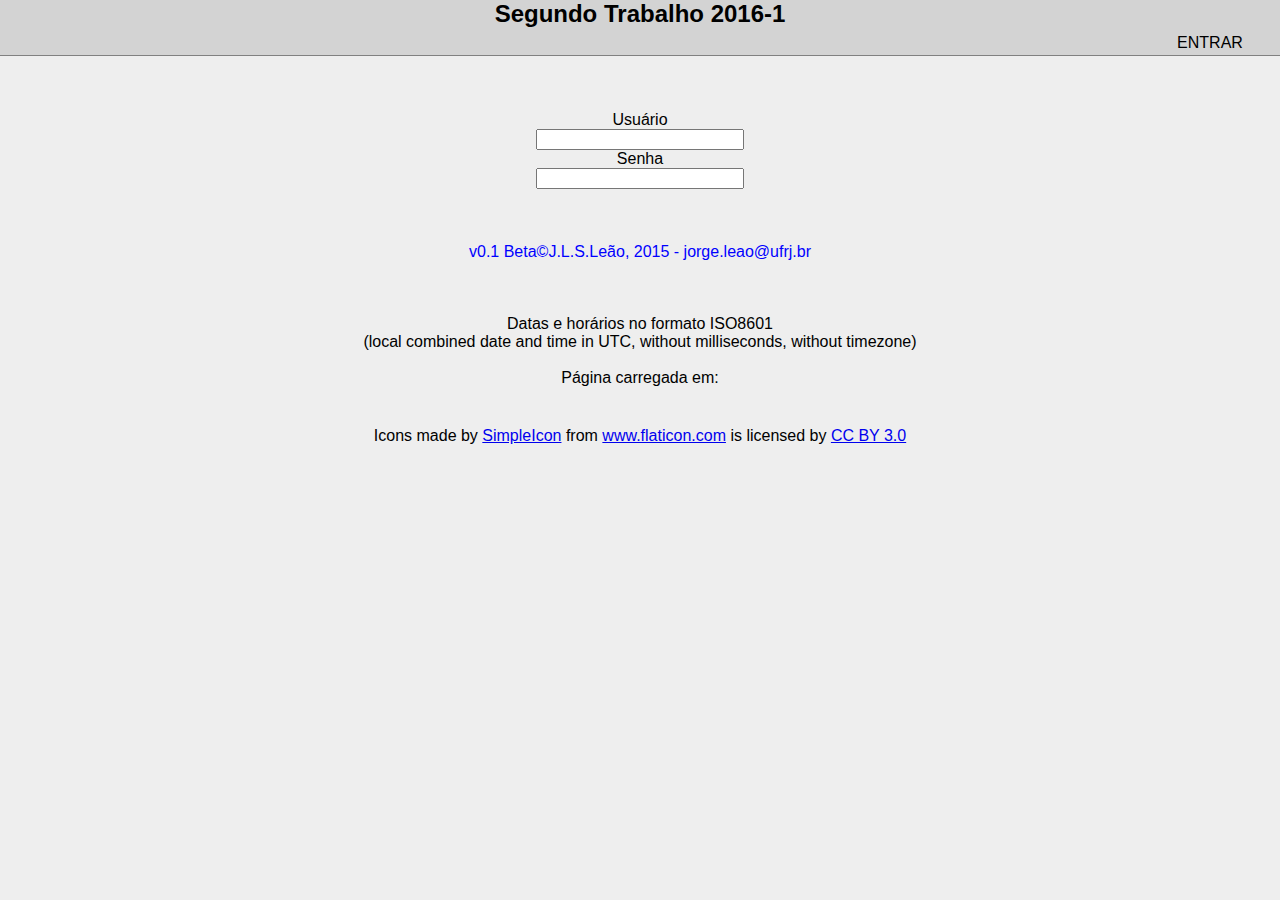
<file: src/main/webapp/index.html>
<!DOCTYPE html>
<html>
    <head>
        <title>BiblioPDF</title>
        <meta http-equiv="Content-Type" content="text/html; charset=UTF-8">

        <link rel="shortcut icon" href="favicon.ico" type="image/x-icon">

        <link rel="stylesheet" href="css/bibliopdf.css" type="text/css"/>

        <script type="text/javascript" src="js/bibliopdf.js"></script>
    </head>

    <body>
        <div id="idLoading"></div>

        <div id="idDivCabecalho">
            <span id="idLabel1">Segundo Trabalho 2016-1</span><br>
                <div id="menuEntrar"  class="Menu">
                    ENTRAR
                </div>
                <div id="menuSair"  class="Menu">
                    SAIR
                </div>
                <div id="menuCatalogacao"  class="Menu">
                    CATALOGAÇÃO
                </div>
                <div id="menuBusca"  class="Menu">
                    BUSCA
                </div>
        </div>

        <!--==========================================================================-->
        <div id="idDivLogin">
            <br>
            <br>
            <br>
            Usuário
            <br>
            <input id="idUsuario" type="text"/><br>
            Senha
            <br>
            <input id="idSenha"   type="password"/><br>
            <br>
            <div id="idRespAutorizacao"></div>
            <br>
            <br>
            <div id="idLabel2">v0.1 Beta&copy;J.L.S.Leão, 2015 - jorge.leao@ufrj.br</div>
            <br>
            <br>
            <br>
            Datas e horários no formato ISO8601<br>
            (local combined date and time in UTC, without milliseconds, without timezone)
            <br>
            <br>
            Página carregada em:<br>
            <span id="idCurrentTime"></span>
            <br>
            <br>
            <span>
                Icons made by
                <a href="http://www.flaticon.com/authors/simpleicon" title="SimpleIcon">SimpleIcon</a>
                from
                <a href="http://www.flaticon.com" title="Flaticon">www.flaticon.com</a>
                is licensed by
                <a href="http://creativecommons.org/licenses/by/3.0/" title="Creative Commons BY 3.0">CC BY 3.0</a>
            </span>
        </div>

        <!--==========================================================================-->
        <div id="idDivBusca">
            <table id="tabelaBusca" class="center"  border="0">
                <tr>
                    <td>
                        &nbsp;
                    </td>
                    <td colspan="2" class="titulo">
                        BUSCA
                    </td>
                    <td>
                        &nbsp;
                    </td>
                </tr>
                <tr>
                    <td id="idMsgDialogo2" colspan="4">
                        Mensagem de dialogo da página de busca...
                    </td>
                </tr>
                <tr>
                    <td class="alinha_direita">
                        Patrimônio
                    </td>
                    <td colspan="2">
                        <input type="text"     id="idpatrimonio2"/>
                    </td>
                    <td class="alinha_esquerda">
                        <input type="checkbox" id="idcheckpatrimonio"/>
                    </td>
                </tr>
                <tr>
                    <td class="alinha_direita">
                        Título
                    </td>
                    <td colspan="2">
                        <input type="text"     id="idtitulo2"/>
                    </td>
                    <td class="alinha_esquerda">
                        <input type="checkbox" id="idchecktituloOU"/>(OU)
                        <input type="checkbox" id="idchecktituloE"/>(E)
                    </td>
                </tr>
                <tr>
                    <td class="alinha_direita">
                        Autoria
                    </td>
                    <td colspan="2">
                        <input type="text"     id="idautoria2"/>
                    </td>
                    <td class="alinha_esquerda">
                        <input type="checkbox" id="idcheckautoriaOU"/>(OU)
                        <input type="checkbox" id="idcheckautoriaE"/>(E)
                    </td>
                </tr>
                <tr>
                    <td class="alinha_direita">
                        Veículo
                    </td>
                    <td colspan="2">
                        <input type="text"     id="idveiculo2"/>
                    </td>
                    <td class="alinha_esquerda">
                        <input type="checkbox" id="idcheckveiculoOU"/>(OU)
                        <input type="checkbox" id="idcheckveiculoE"/>(E)
                    </td>
                </tr>
                <tr>
                    <td class="alinha_direita">
                        Data da publicação
                    </td>
                    <td>
                        &nbsp;&nbsp;&nbsp;&nbsp;
                        de:  <input type="text"    id="iddatapublicacao21"/>
                    </td>
                    <td>
                        &nbsp;&nbsp;
                        até: <input type="text"    id="iddatapublicacao22"/>
                    </td>
                    <td class="alinha_esquerda">
                        <input type="checkbox" id="idcheckdatapublicacaoOU"/>(OU)
                        <input type="checkbox" id="idcheckdatapublicacaoE"/>(E)
                    </td>
                </tr>
                <tr>
                    <td class="alinha_direita">
                        Palavras-chave
                    </td>
                    <td colspan="2">
                        <input type="text"     id="idpalchave2"/>
                    </td>
                    <td class="alinha_esquerda">
                        <input type="checkbox" id="idcheckpalchaveOU"/>(OU)
                        <input type="checkbox" id="idcheckpalchaveE"/>(E)
                    </td>
                </tr>
                <tr>
                    <td></td>
                    <td colspan="2" style="text-align:center;">
                        <input type="button" class="botoes" value="BUSCAR" id="idBuscar"/>
                        <input type="button" class="botoes" value="LIMPAR" id="idLimparBusca"/>
                    </td>
                    <td></td>
                </tr>
                <tr>
                    <td class="alinha_direita">
                        Resultados
                    </td>
                    <td colspan="3">
                        &nbsp;
                    </td>
                </tr>
                <tr>
                    <td colspan="4">
                        <div id="idTabelaResultados">
                            &nbsp;
                        </div>
                    </td>
                </tr>
                <tr>
                    <td></td>
                    <td colspan="2" style="text-align:center;">
                        Nro. de registros encontrados:
                        <span id="idNroRows"></span>
                    </td>
                    <td></td>
                </tr>
                <tr>
                    <td></td>
                    <td colspan="2" style="text-align:center;">
                        <input type="button" value="< Página anterior" id="idPagAnterior" style="width:130px;"/>
                        <input type="text" id="idPaginaDestino" value="0" style="width:70px;text-align:center;">
                        <input type="button" value="Próxima página >"  id="idPagProxima"  style="width:130px;"/>
                    </td>
                    <td></td>
                </tr>
            </table>
        </div>

        <!--==========================================================================-->
        <div id="idDivCatalogacao">
            <table id="tabelaCatalogacao" class="center" border="0">
                <tr>
                    <td>
                        &nbsp;
                    </td>
                    <td class="titulo">
                        CATALOGAÇÃO
                    </td>
                    <td>
                        &nbsp;
                    </td>
                </tr>
                <tr>
                    <td id="idMsgDialogo3" colspan="3">
                        Mensagem de dialogo da página de catalogação...
                    </td>
                </tr>
                <tr>
                    <td class="alinha_direita">
                        <input type="button" value="Anterior" id="idItemAnterior" class="botoesProxAnt"/>
                        &nbsp;Patrimônio
                    </td>
                    <td>
                        <input type="text" id="idpatrimonio3" readonly/>
                    </td>
                    <td class="alinha_esquerda">
                        <input type="button" value="Próximo" id="idItemProximo" class="botoesProxAnt"/>
                    </td>
                </tr>
                <tr>
                    <td class="alinha_direita">
                        Título
                    </td>
                    <td>
                        <input type="text" id="idtitulo3" readonly/>
                    </td>
                    <td>
                    </td>
                </tr>
                <tr>
                    <td class="alinha_direita">
                        Autoria
                    </td>
                    <td>
                        <input type="text" id="idautoria3" readonly/>
                    </td>
                    <td>
                    </td>
                </tr>
                <tr>
                    <td class="alinha_direita">
                        Veículo
                    </td>
                    <td>
                        <input type="text" id="idveiculo3" readonly/>
                    </td>
                    <td>
                    </td>
                </tr>
                <tr>
                    <td class="alinha_direita">
                        Data da publicação
                    </td>
                    <td>
                        <input type="text" id="iddatapublicacao3" readonly/>
                    </td>
                    <td>
                    </td>
                </tr>
                <tr>
                    <td class="alinha_direita">
                        Palavras-chave
                    </td>
                    <td>
                        <input type="text" id="idpalchave3" readonly/>
                    </td>
                    <td>
                    </td>
                </tr>
                <tr>
                    <td></td>
                    <td style="text-align:center;vertical-align:bottom;">
                        <input type="button" class="botoes" id="idEditar" value="EDITAR"/>
                        <input type="button" class="botoes" id="idSalvarAtual" value="SALVAR MODIFICAÇÕES"/>
                        <input type="button" class="botoes" id="idSalvarNovo" value="SALVAR COMO NOVO"/>
                    </td>
                    <td>
                    </td>
                </tr>
                <tr>
                    <td></td>
                    <td style="text-align:center;">
                        <input type="button" class="botoes" id="idDownload" value="DOWNLOAD"/>
                        <input type="button" class="botoes" id="idLimparCat" value="LIMPAR"/>
                        <input type="button" class="botoes" id="idExcluir" value="EXCLUIR"/>
                    </td>
                    <td>
                    </td>
                </tr>
            </table>
        </div>
        <!--==========================================================================-->
    </body>
</html>
</file>
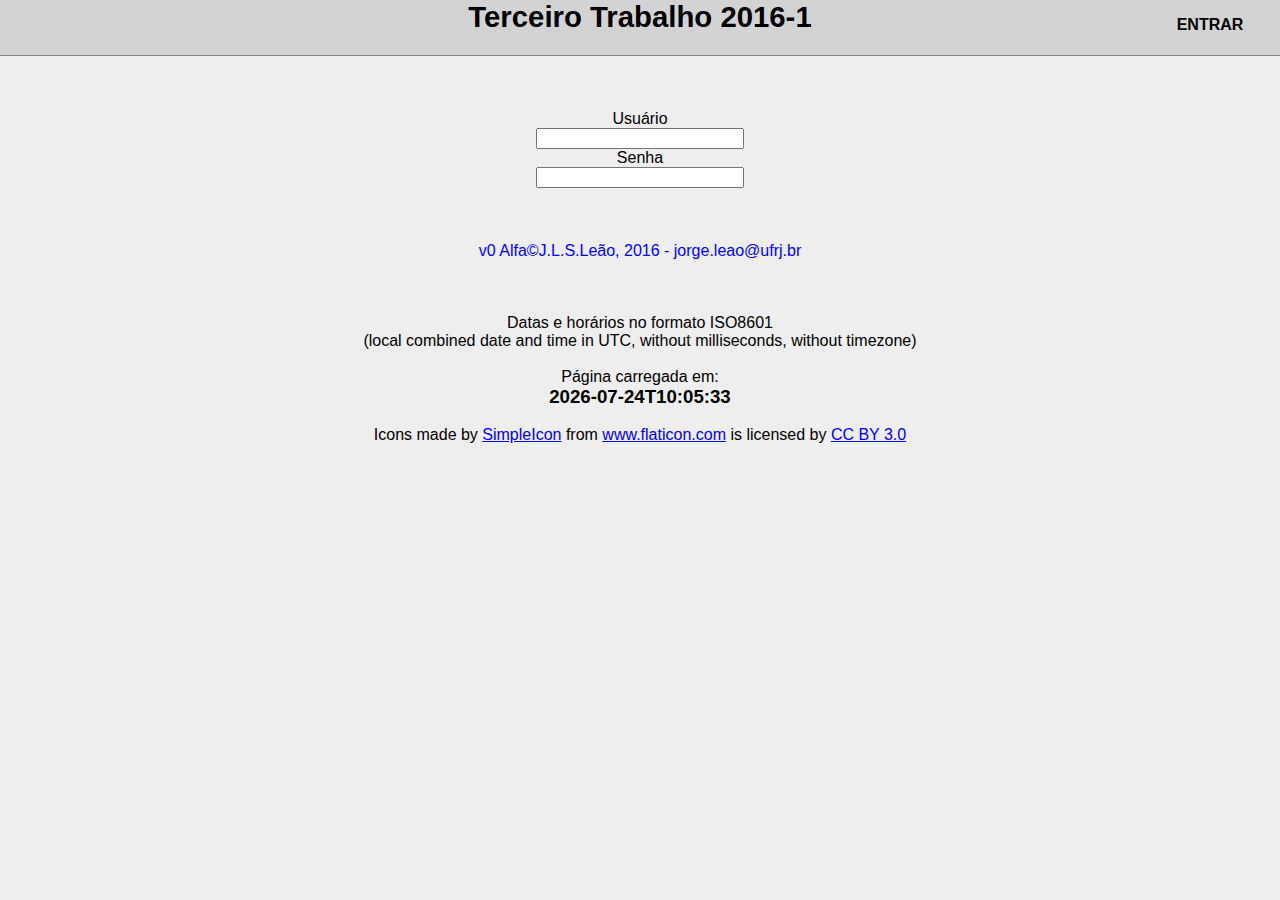
<file: src/main/webapp/login.html>
<!DOCTYPE html>
<html>
    <head>
        <title>BiblioPDF</title>
        <meta http-equiv="Content-Type" content="text/html; charset=UTF-8">

        <link href='https://fonts.googleapis.com/css?family=Fjord+One' rel='stylesheet' type='text/css'>
        <link href='https://fonts.googleapis.com/css?family=Amaranth' rel='stylesheet' type='text/css'>

        <link rel="shortcut icon" href="favicon.ico" type="image/x-icon">

        <link rel="stylesheet" href="css/login.css" type="text/css"/>

        <script type="text/javascript" src="js/login.js"></script>
    </head>

    <body>
        <div id="idDivCabecalho">
            <div id="menuEntrar" class="Menu" style="color: black;">
                ENTRAR
            </div>
            <div id="idTituloPagina">
                <span id="idLabel1" style="color: black;">Terceiro Trabalho 2016-1</span>
            </div>
        </div>

        <form id="idForm" method="POST" action="j_security_check">
            <div id="idDivLogin">
                <br>
                <br>
                <br>
                Usuário
                <br>
                <input id="idUsuario" type="text" name="j_username"/><br>
                Senha
                <br>
                <input id="idSenha"   type="password" name="j_password"/><br>
                <br>
                <div id="idRespAutorizacao"></div>
                <br>
                <br>
                <div id="idLabel2">v0 Alfa&copy;J.L.S.Leão, 2016 - jorge.leao@ufrj.br</div>
                <br>
                <br>
                <br>
                Datas e horários no formato ISO8601<br>
                (local combined date and time in UTC, without milliseconds, without timezone)
                <br>
                <br>
                Página carregada em:<br>
                <span id="idCurrentTime"></span>
                <br>
                <br>
                <span>
                    Icons made by
                    <a href="http://www.flaticon.com/authors/simpleicon" title="SimpleIcon">SimpleIcon</a>
                    from
                    <a href="http://www.flaticon.com" title="Flaticon">www.flaticon.com</a>
                    is licensed by
                    <a href="http://creativecommons.org/licenses/by/3.0/" title="Creative Commons BY 3.0">CC BY 3.0</a>
                </span>
            </div>
        </form>

    </body>        
</html>
</file>
<file: src/main/webapp/css/bibliopdf.css>
body {
    margin:0px;
    background-color:#eeeeee;
    font-family:arial;
    text-align:center;
}

#idDivCabecalho {
    margin-left:auto;
    margin-right:auto;
    height:55px;
    background-color:lightgray;
    text-align:center;
    border-bottom:1px solid gray;
}

#idDivLogin {
    margin-left:auto;
    margin-right:auto;
    text-align:center;
    width:980px;
    border:1px solid #eeeeee;    
}

#idDivBusca {
    margin-left:auto;
    margin-right:auto;
    text-align:center;
    width:980px;
    border:1px solid #eeeeee;    
}

#idDivCatalogacao {
    margin-left:auto;
    margin-right:auto;
    text-align:center;
    width:980px;
    border:1px solid #eeeeee;    
}

.botoesProxAnt{
    width:70px;
}

.botoes{
    width:175px;
}

input[type="text"]{
    width:530px;
}

#idTabelaResultados {
    background-color:white;
    border:1px solid gray;
    width:750px;
    height:200px;
    overflow-y:scroll;
    margin-left:auto;
    margin-right:auto;
}

#idRespAutorizacao {
    color:black;
    font-weight:bold;
}

#idMsgDialogo2 {
    text-align:center;
}

#idMsgDialogo3 {
    width:890px;
    text-align:center;
}

.loading{
    background: transparent url('../images/ajax_loader3.gif') center center no-repeat; /* lembrando que o url é relativo ao arquivo .css */ 
    height: 75px; /* Importante apenas para garantir que a div possui altura para exibir a imagem */
}


#idLabel1 {
    font-size:18pt;
    color:black;
    font-weight:bold;
}

#idLabel2 {
    font-size:12pt;
    color:blue;
    font-weight:normal;
}

#idUsuario {
    width:200px;
}

#idSenha {
    width:200px;
}

#idEntrar {
    text-decoration:none;
    color:red;
    font-weight:bold;
}

#idCurrentTime {
    font-weight:bold;
    font-size:14pt;
}

#tabelaBusca td{
    width:275px;
}

#tabelaBusca td+td{
    width:275px;
}

#tabelaBusca td+td+td{
    width:275px;
}

#tabelaBusca td+td+td+td{
    width:275px;
}

#tabelaCatalogacao td{
    width:275px;
}

#tabelaCatalogacao td+td{
    width:550px;
}

#tabelaCatalogacao td+td+td{
    width:275px;
}

table.center {
    margin-left:auto; 
    margin-right:auto;
}

tr{
    height:30px;
}

.alinha_direita{
    text-align:right; 
}

#idNroRows{
    min-width:60px;
}

#idLoading {
    width:75px;
    height:75px;
    position:absolute;
    float:right;
    top:140px;
    right:145px;
    z-index:100;
}

#iddatapublicacao21 {
    width:210px;
}

#iddatapublicacao22 {
    width:210px;
}

.titulo{
    text-align:center;
    font-weight:bold;
    font-size:22pt;    
}

.Menu{
    position:relative;
    top:6px; 
    width:140px;
    background-color:lightgray;
    float:right;    
}

.Menu:hover {
    background-color: #292a2c;
    color: white;
}

.mensagemDialogoVerde{
    text-align:center;
    vertical-align:middle;
    background:#ccffcc;
    background:radial-gradient(#ccffcc,#eeeeee);
    color:green;
    font-weight:bold;
    font-style:italic;
}

.mensagemDialogoVermelho{
    text-align:center;
    vertical-align:middle;
    background:#ffcccc;
    background:radial-gradient(#ffcccc,#eeeeee);
    color:red;
    font-weight:bold;
    font-style:italic;
}

.mensagemDialogoAmarelo{
    text-align:center;
    vertical-align:middle;
    background:#ffff66;
    background:radial-gradient(#ffff66,#eeeeee);
    color:brown;
    font-weight:bold;
    font-style:italic;
}

.alinha_esquerda {
    text-align:left;
}
</file>
<file: src/main/webapp/css/login.css>
body {
    margin:0px;
    background-color:#eeeeee;
    font-family:arial;
    text-align:center;
}

#idDivCabecalho {
    margin-left:auto;
    margin-right:auto;
    height:55px;
    background-color:lightgray;
    text-align:center;
    border-bottom:1px solid gray;
}


#idDivLogin {
    margin-left:auto;
    margin-right:auto;
    text-align:center;
    width:1000px;
}

#idDivBusca {
    margin-left:auto;
    margin-right:auto;
    text-align:center;
    width:1000px;
}

#idDivCatalogacao {
    margin-left:auto;
    margin-right:auto;
    text-align:center;
    width:1000px;
}

.botoesProxAnt{
    width:70px;
}

.botoes{
    width:175px;
}

input[type="text"]{
    width:525px;
}

#idTabelaResultados {
    background-color:white;
    border:1px solid gray;
    width:820px;
    height:200px;
    overflow-y:scroll;
    margin-left:auto;
    margin-right:auto;
    text-align:left;
}

#idRespAutorizacao {
    color:black;
    font-weight:bold;
}

#idMsgDialogo2 {
/*    width:890px; */
    text-align:center;
}

#idMsgDialogo3 {
/*    width:890px; */
    text-align:center;
}

#idLoading1 {
/*
    position:absolute;
    right:270px;
    top:345px;
    z-index:200; 
*/
    width:75px;
    height:75px;
}

#idLoading2 {
/*
    position:absolute;
    right:270px;
    top:345px;
    z-index:200; 
*/
    width:75px;
    height:75px;
}

.loading{
    background: transparent url('../images/MnyxU75.gif') center center no-repeat; /* lembrando que o url é relativo ao arquivo .css */ 
    height: 75px; /* Importante apenas para garantir que a div possui altura para exibir a imagem */
}


#idpatrimonio2 {

}

#idLabel1 {
    font-size:22pt;
    color:white;
    font-weight:bold;
}

#idLabel2 {
    font-size:12pt;
    color:blue;
    font-weight:normal;
}

#idUsuario {
    width:200px;
}

#idSenha {
    width:200px;
}

#idEntrar {
    text-decoration:none;
    color:red;
    font-weight:bold;
}

#idCurrentTime {
    font-weight:bold;
    font-size:14pt;
}

#tabelaBusca{
    table-layout:fixed;
    margin-left:auto;
    margin-right:auto;    
}

#tabelaBusca td{
    width:200px;
}

#tabelaBusca td+td{
    width:268px;
}

#tabelaBusca td+td+td{
    width:268px;
}

#tabelaBusca td+td+td+td{
    width:200px;
}

#tabelaBusca2{
    table-layout:fixed;
    margin-left:auto;
    margin-right:auto;    
    display:none;
}

#tabelaBusca2 td{
    width:200px;
}

#tabelaBusca2 td+td{
    width:535px;
}

#tabelaBusca2 td+td+td{
    width:200px;
}

#tabelaCatalogacao{
    table-layout:fixed;
    margin-left:auto;
    margin-right:auto;    
}

#tabelaCatalogacao td{
    width:200px;
}

#tabelaCatalogacao td+td{
    width:536px;
}

#tabelaCatalogacao td+td+td{
    width:200px;
}

#tabelaCatalogacao2 {
    table-layout:fixed;
    margin-left:auto;
    margin-right:auto;    
}

#tabelaCatalogacao2 td{
    width:200px;
}

#tabelaCatalogacao2 td+td{
    width:536px;
}

#tabelaCatalogacao2 td+td+td{
    width:200px;
}

table.center {
    margin-left:auto; 
    margin-right:auto;
}

tr{
    height:30px;
}

.alinha_direita{
    text-align:right; 
}

#idNroRows{
    min-width:60px;
}

#iddata_publicacao21 {
    width:212px;
}

#iddata_publicacao22 {
    width:212px;
}

.titulo{
    text-align:center;
    font-weight:bold;
    font-size:22pt;    
}

.Menu{
    position:relative;    
    float:right;    
    width:140px;
    height:55px;
    line-height:50px;    
    font-weight:bold;
    color:white;
}
.spanMenu{
    display: inline-block;
    vertical-align: middle;
    line-height: normal;
}

.mensagemDialogoVerde{
    text-align:center;
    vertical-align:middle;
    background:#ccffcc;
    background:radial-gradient(#ccffcc,#f1e2af);
    color:green;
    font-weight:bold;
    font-style:italic;
}

.mensagemDialogoVermelho{
    text-align:center;
    vertical-align:middle;
    background:#ffcccc;
    background:radial-gradient(#ffcccc,#f1e2af);
    color:red;
    font-weight:bold;
    font-style:italic;
}

.mensagemDialogoAmarelo{
    text-align:center;
    vertical-align:middle;
    background:#ffff66;
    background:radial-gradient(#ffff66,#f1e2af);
    color:brown;
    font-weight:bold;
    font-style:italic;
}

.alinha_esquerda {
    text-align:left;
}

#idNomeArqUpload {
    border:1px solid lightgray;
    width:534px;
    background-color:white;
}

#idPagAnterior {
    width:130px;
}

#idPagProxima {
    width:130px;
}

#idPaginaDestino {
    width:70px;
    text-align:center;
}

#idTituloPagina {
    position:absolute;
    left:400px;
    right:400px;
}

.botoesBusca {
    width:264px;
}
</file>
